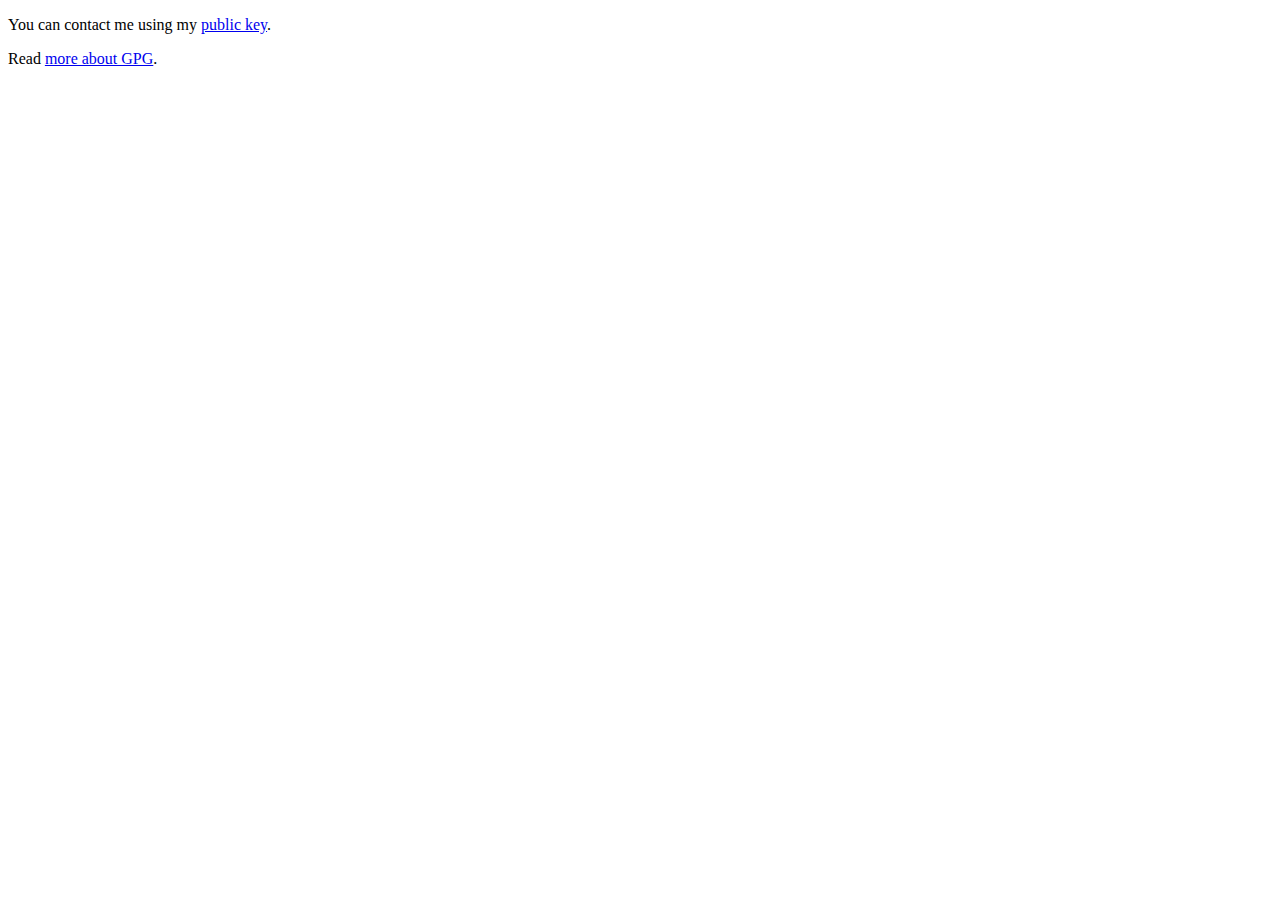
<file: security.html>
<!DOCTYPE html PUBLIC "-//W3C//DTD XHTML 1.0 Strict//EN" "http://www.w3.org/TR/xhtml1/DTD/xhtml1-strict.dtd">
<html xmlns="http://www.w3.org/1999/xhtml" lang="en" xml:lang="en">
  <head>
    <title>Security</title>
  </head>
  <body>
    <p>You can contact me using my <a href="http://mikeenglish.net/publickey.asc">public key</a>.</p>
    <p>Read <a href="http://futureboy.us/pgp.html">more about GPG</a>.</p>
  </body>
</html>
</file>
